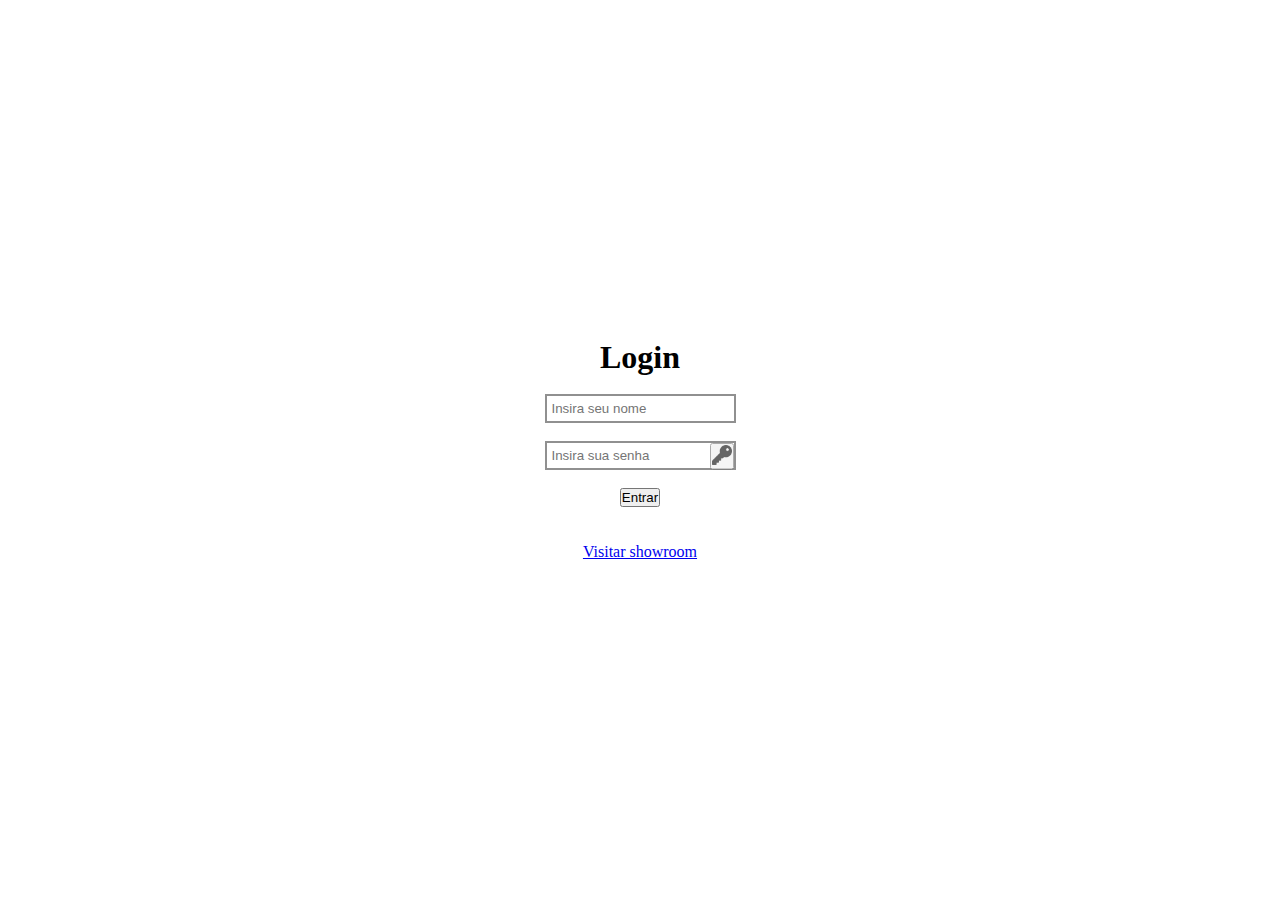
<file: ManutençãoDeSistemas/Av_1 - LocalMarket/Login/index.html>
<!DOCTYPE html>
<html lang="en">
  <head>
    <meta charset="UTF-8" />
    <meta name="viewport" content="width=device-width, initial-scale=1.0" />
    <title>Login</title>
    <link rel="stylesheet" href="style.css" />
    <script src="https://code.jquery.com/jquery-3.7.0.js"></script>
  </head>
  <body>
    
    <div class="container">
      <h1>Login</h1>
      <input type="text" placeholder="Insira seu nome" id="nome" />
      <div style="position: relative;">
        <input type="password" placeholder="Insira sua senha" id="senha" >
        <button type="button" class="key"  onclick="showPassword()"><img src="../chaves.png" alt="" srcset="" id="chave"></button>
      </div>
      <button onclick="login()">Entrar</button>
      



          <dialog id="dialog">
            <h2>Sua senha ou usuario esta errada animal.</h2>
            <br>
            <br>
            <h4>Tenta dnv anta, agr certo</h4>
            <br>
            <button>Fechar</button>
          </dialog>



      </div>
      <p><a href="../Showroom/showroom.html">Visitar showroom</a></p>
    </div>
    <script src="script.js" type="text/javascript"></script>
  </body>
</html>
</file>
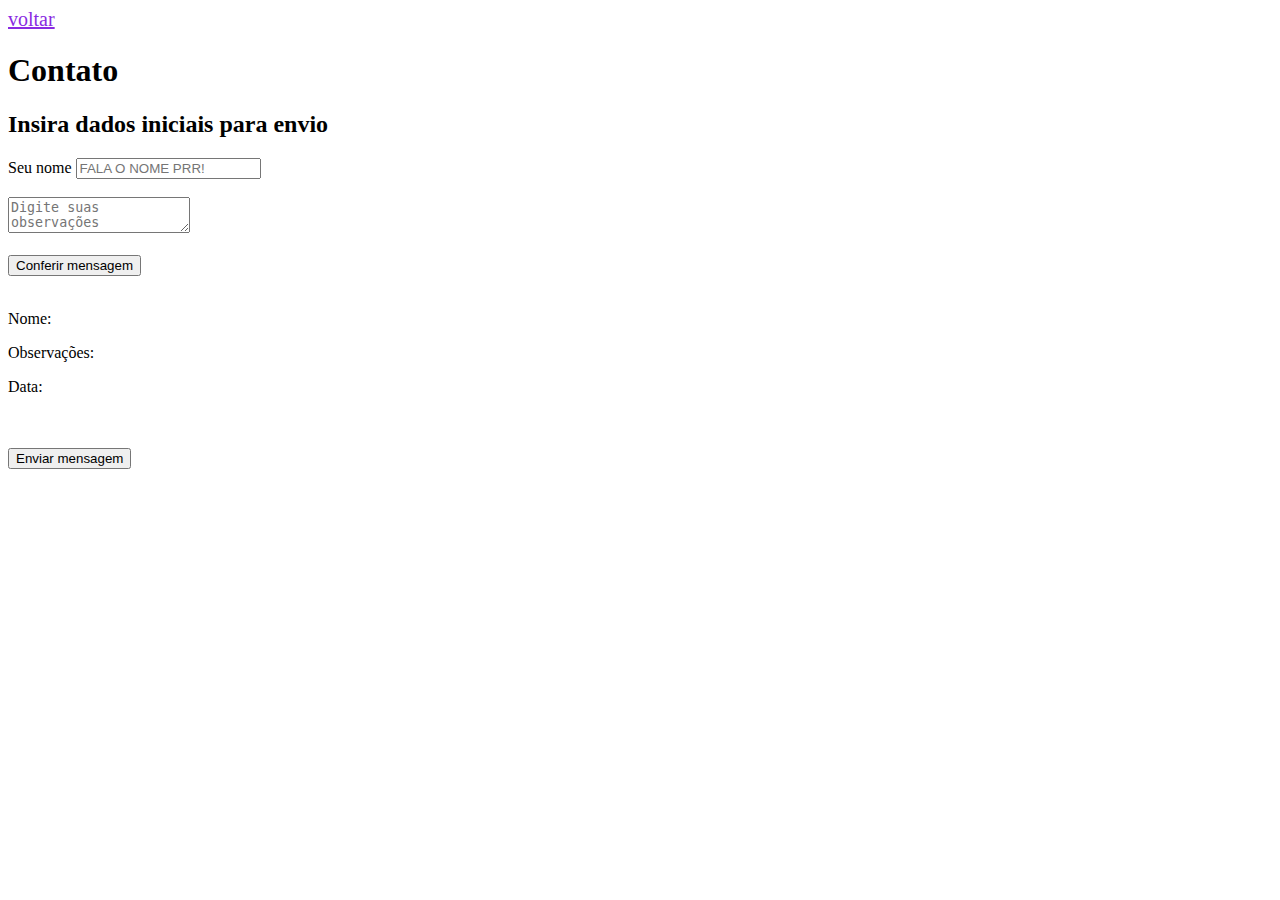
<file: TIC/contato/page.html>
<!DOCTYPE html>
<html lang="en">
<head>
    <meta charset="UTF-8">
    <meta name="viewport" content="width=device-width, initial-scale=1.0">
    <title>Document</title>
    <style>
        a{
            text-align: center;
            color: blueviolet;
            font-size: 20px;
        }
    </style>
    <script src="codigo.js"></script>
</head>
<body>
    <a href="../menu/page.html">voltar</a>
    <h1>Contato</h1>
    <h2>Insira dados iniciais para envio</h2>

    <label for="">Seu nome</label>
    <input type="text" id="nome" placeholder="FALA O NOME PRR!">

        <br><br>

    <label for="mensagem"></label>
    <textarea id="mensagem" placeholder="Digite suas observações"></textarea>
    <br><br>
    <button onclick="conferirmensagem()">Conferir mensagem</button>
    <br><br>

    <p>Nome: <span id="confNome"></span></p>
    <p>Observações: <span id="confMsg"></span></p>
    <p>Data: <span id="confDate"></span></p>

    <br><br>
        <button onclick="enviar()">Enviar mensagem</button>





























    </body>



</html>
</file>
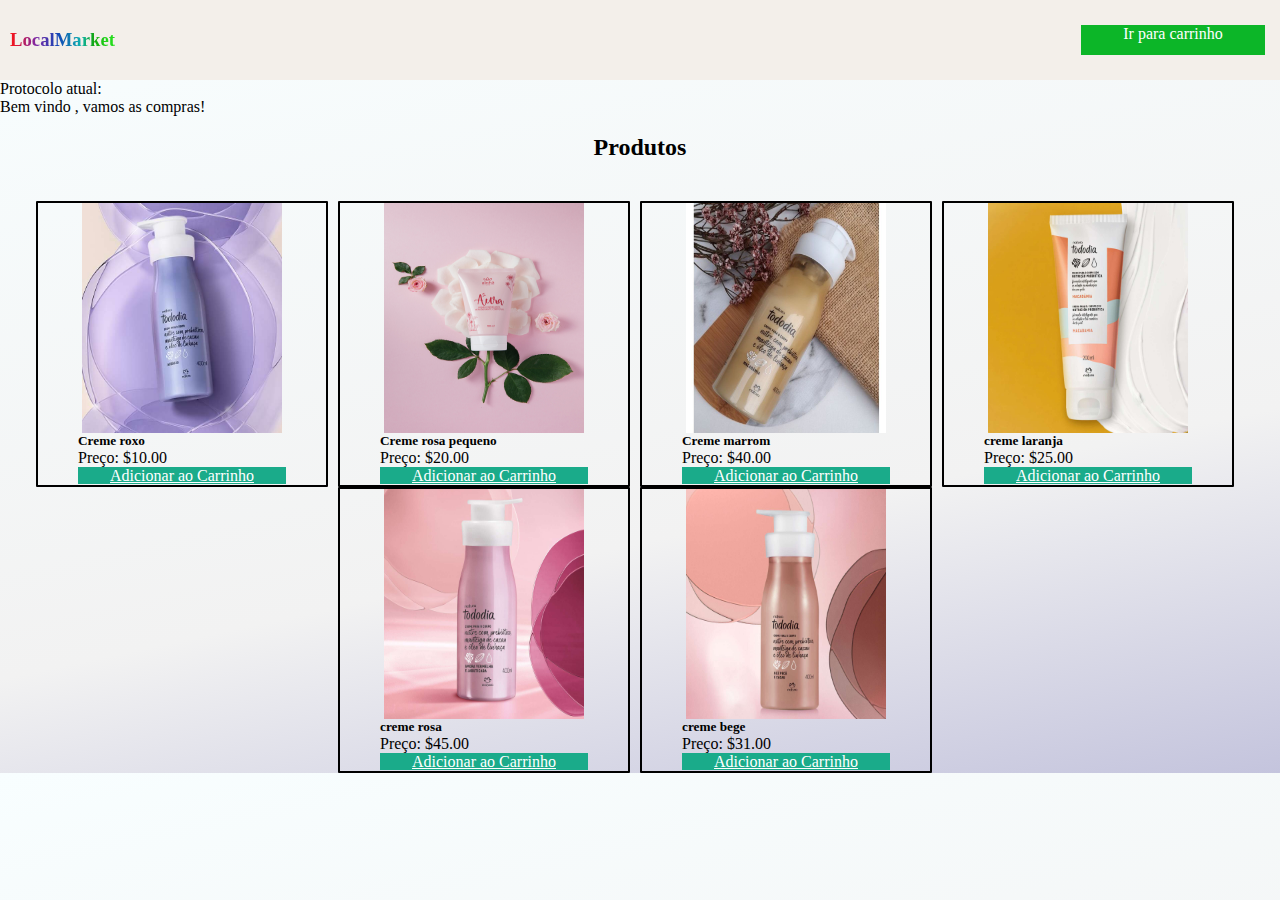
<file: ManutençãoDeSistemas/Av_1 - LocalMarket/Loja/loja.html>
<!DOCTYPE html>
<html lang="en">
  <head>
    <meta charset="UTF-8" />
    <meta name="viewport" content="width=device-width, initial-scale=1.0" />
    <title>Loja</title>
    <link rel="stylesheet" href="./style.css">
    <script src="https://code.jquery.com/jquery-3.7.0.js"></script>
  </head>
  <body>


    <header>
      <nav class="nav row between">
        <h3 class="name-market gradient">LocalMarket</h3>
        <a href="../Carrinho/carrinho.html" class="carrinho">Ir para carrinho</a>
      </nav>
    </header>


    <div  class="h-100">
      <h5 id="perfil"></h5>
      <div class="idPerfil">
        Protocolo atual:
        <p id="idPerfil"></p>
      </div>
    </div>
    <p>Bem vindo <span id="user"></span> , vamos as compras!</p>
    <br />
    <div class="center w-100 d-flex h-100">
      <h2>Produtos</h2>
    </div>
    <div class="wrap h-100" id="alert">
      <div id="produtos-container" class="d-flex row center wrap h-100"></div>
    </div>
    <script src="script.js"></script>
  </body>
</html>
</file>
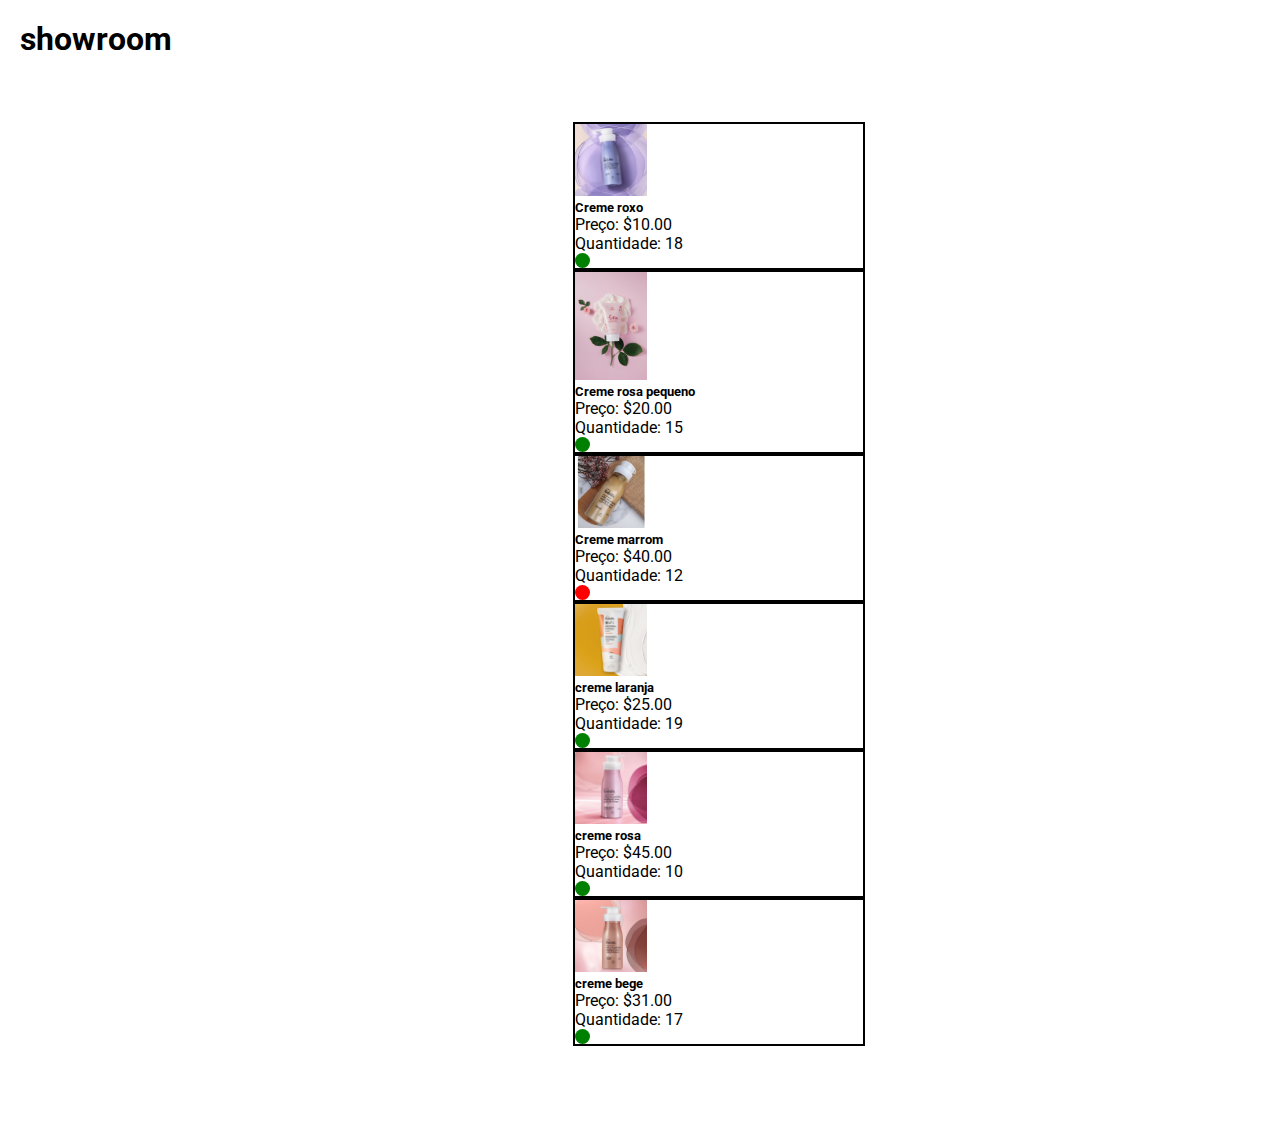
<file: ManutençãoDeSistemas/Av_1 - LocalMarket/Showroom/showroom.html>
<!DOCTYPE html>
<html lang="en">
  <head>
    <meta charset="UTF-8" />
    <script src="https://code.jquery.com/jquery-3.7.0.js"></script>
    <meta name="viewport" content="width=device-width, initial-scale=1.0" />
    <title>Showroom</title>

    <style>

      @import url('https://fonts.googleapis.com/css2?family=Roboto:ital,wght@0,100;0,300;0,400;0,500;0,700;0,900;1,100;1,300;1,400;1,500;1,700;1,900&display=swap');

      * {
        padding: 0;
        margin: 0;
      }
      body {
        width: 100vw;
        height: auto;
        overflow-x: hidden;
        padding: 20px;
        font-family: "Roboto", sans-serif;
      }
      .wrap {
        display: flex;
        flex-direction: row;
        justify-content: center;
        align-items: center;
        width: 100%;
        height: auto;
        flex-wrap: wrap;
        padding: 5%;
      }
      @media (width <= 900px) {
        .center {
          justify-content: center;
          gap: 2vh;
        }
      }
    </style>
  </head>
  <body>
    <h1>showroom</h1>
    <div class="wrap">
      <div id="produtos-container" class="row center"></div>
    </div>
    <script src="script.js"></script>
  </body>
</html>
</file>
<file: ManutençãoDeSistemas/Av_1 - LocalMarket/Login/style.css>
* {
  padding: 0;
  margin: 0;
}

body {
  width: 100vw;
  height: 100vh;
  display: flex;
  flex-direction: column;
  justify-content: center;
  align-items: center;
}

.container {
  display: flex;
  flex-direction: column;
  justify-content: center;
  align-items: center;
  gap: 2vh;
  width: 80%;
  height: auto;
  margin-bottom: 4vh;
}


#chave
{
  border: grey;
  width: 20px;
  height: 100%;
}

#mostrar
{
  border: grey;
  background-color: white;
  width: 20%;
  height: 90%;
}

.row
{
  display: flex;
  flex-direction: row;
  justify-content: center;
  align-items: center;
  border: 2px solid grey;
  width: 35%;
  height: 10%;
}

.key {
  position: absolute;
  top: 2px;
  right: 2px;
  opacity: 0.6;
}
.key:hover {
  cursor: pointer;
  opacity: 1;
}

input {
  padding: 5px;
  border: 2px solid #909090;
}

dialog ::backdrop
{
  background-color: rgb(0 0 0 / .5) ;
}

dialog
{
  /* display: flex; 
  justify-content: center;
  align-items: center;  */
  border: none;
  text-align: center;
  border-radius: .5rem;
  box-shadow: 0 0 1em rgb(0 0 0 / .3);
  width: 30%;
  position: fixed;
  left: 37.5%;
  top: 70%;
}
</file>
<file: ManutençãoDeSistemas/Av_1 - LocalMarket/Loja/style.css>
.card-img-top
{
    width: 200px;
    height: 230px;

}

.card
{
    display: flex;
    border: 2px solid black;
    border-radius: 1px;
    box-shadow: 5px black;
    flex-direction: column;
    justify-content: center;
    align-items: center;
}

* {
    padding: 0;
    margin: 0;
  }
  body {
    width: 100vw;
    height: auto;
    overflow-x: hidden;
    background: linear-gradient(348deg, rgba(196,196,221,1) 0%, rgba(242,242,242,1) 35%, rgba(248,254,255,1) 100%);
  }
  .wrap {
    display: flex;
    flex-direction: row;
    justify-content: center;
    align-items: center;
    width: 100%;
    height: auto;
    flex-wrap: wrap;
    margin-top: 20px;
  }
  @media (width <= 900px) {
    .center {
      justify-content: center;
      gap: 2vh;
    }
  }

  .row
  {
    display: flex;
    flex-direction: row;
  }
  .center
  {
    justify-content: center;
    align-items: center;
  }

  .between
  {
    justify-content: space-between;
  }

  .nav
  {
    display: flex;
    width: 100%;
    height: 80px;
    background-color: rgb(243, 239, 234);
    align-items: center;
  }

.name-market
{
    margin: 10px;
}

  .carrinho
  {
    text-align: center;
    width: 120px;
    height: 30px;
    background-color: rgb(12, 182, 40);
    text-decoration: none;
    color: white;
    margin: 15px;
  }


  a{
    background:#1AAB8A;
    color:#fff;
    border:none;
    position:relative;
    height:80px;
    padding:0 2em;
    cursor:pointer;
    transition:800ms ease all;
    outline:none;
  }
  a:hover{
    background:#fff;
    color:#1AAB8A;
  }
  a:before,a:after{
    content:'';
    position:absolute;
    top:0;
    right:0;
    height:2px;
    width:0;
    background: #1AAB8A;
    transition:400ms ease all;
  }
  a:after{
    right:inherit;
    top:inherit;
    left:0;
    bottom:0;
  }
  a:hover:before,a:hover:after{
    width:100%;
    transition:800ms ease all;
  }

  .w-100
  {
    width: 100%;
  }

  .d-flex
  {
    display: flex;
  }


  .gradient {
    background: linear-gradient(90deg, rgba(252,18,18,1) 0%, rgba(124,40,166,1) 25%, rgba(17,70,182,1) 46%, rgba(14,180,175,1) 68%, rgba(17,164,11,1) 80%, rgba(36,219,29,1) 93%);
    color: black;
    background-clip: text;
    -webkit-background-clip: text;
  
    /* Adicionado: */
    -webkit-text-fill-color: transparent;
  }

  .h-100{
    height: 100%;
}
</file>
